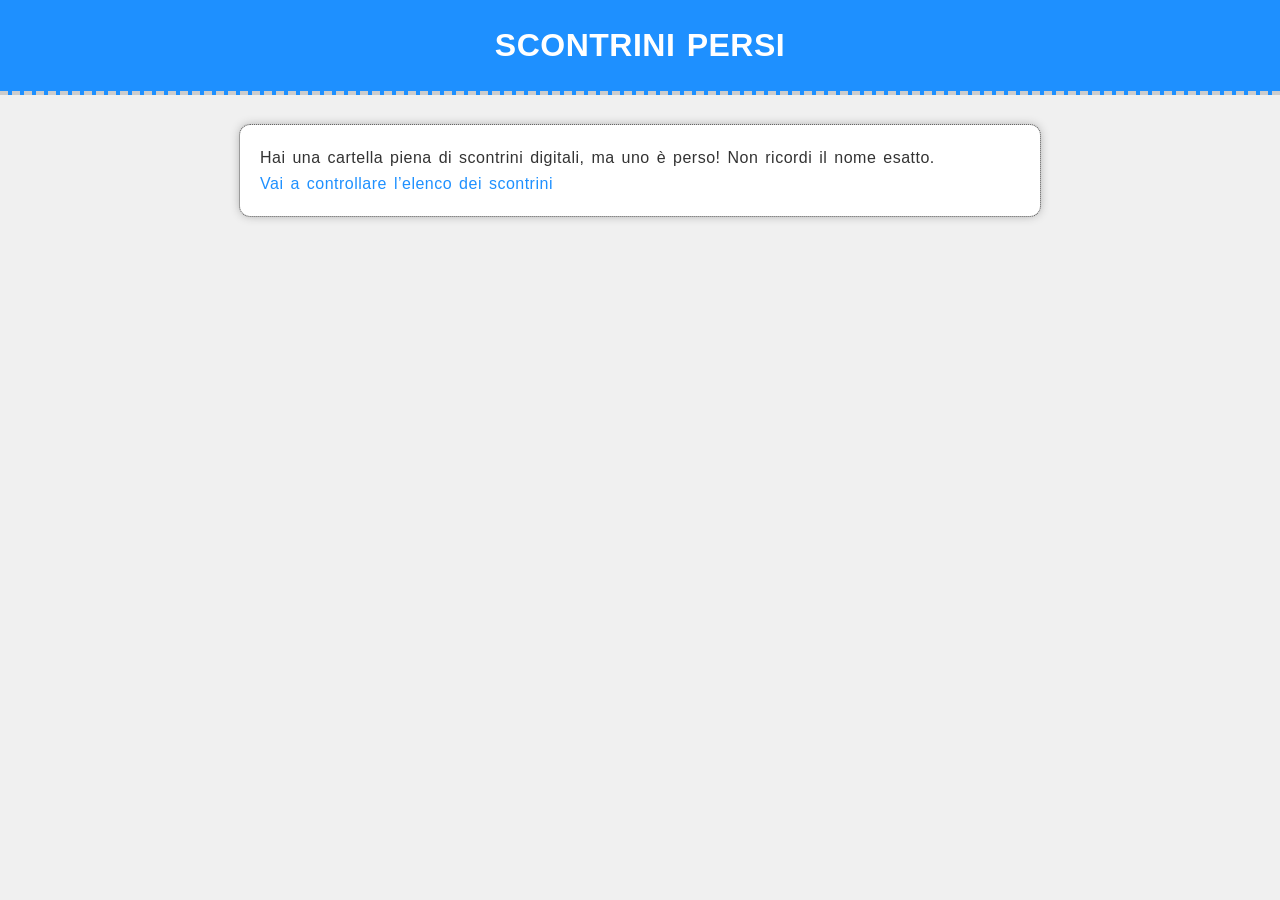
<file: index.html>
<!DOCTYPE html>
<html lang="it">
<head>
<meta charset="UTF-8">
<title>Scontrini Persi</title>
<link rel="stylesheet" href="stile/stile.css">
<style>
body {
    font-family: Arial, sans-serif;
    background: #f0f0f0;
    color: #333;
    margin: 0;
    padding: 0;
}

header {
    background: #1e90ff;
    padding: 20px;
    text-align: center;
    color: white;
    font-size: 2em;
}

.container {
    max-width: 800px;
    margin: 30px auto;
    padding: 20px;
    background: white;
    border-radius: 10px;
    box-shadow: 0 0 10px #aaa;
}

a {
    color: #1e90ff;
    text-decoration: none;
}

a:hover {
    text-decoration: underline;
}
</style>
</head>
<body>
<header>Scontrini Persi</header>
<div class="container">
<p>Hai una cartella piena di scontrini digitali, ma uno è perso! Non ricordi il nome esatto.</p>
<p><a href="scontrini.html">Vai a controllare l’elenco dei scontrini</a></p>
</div>
</body>
</html>
</file>
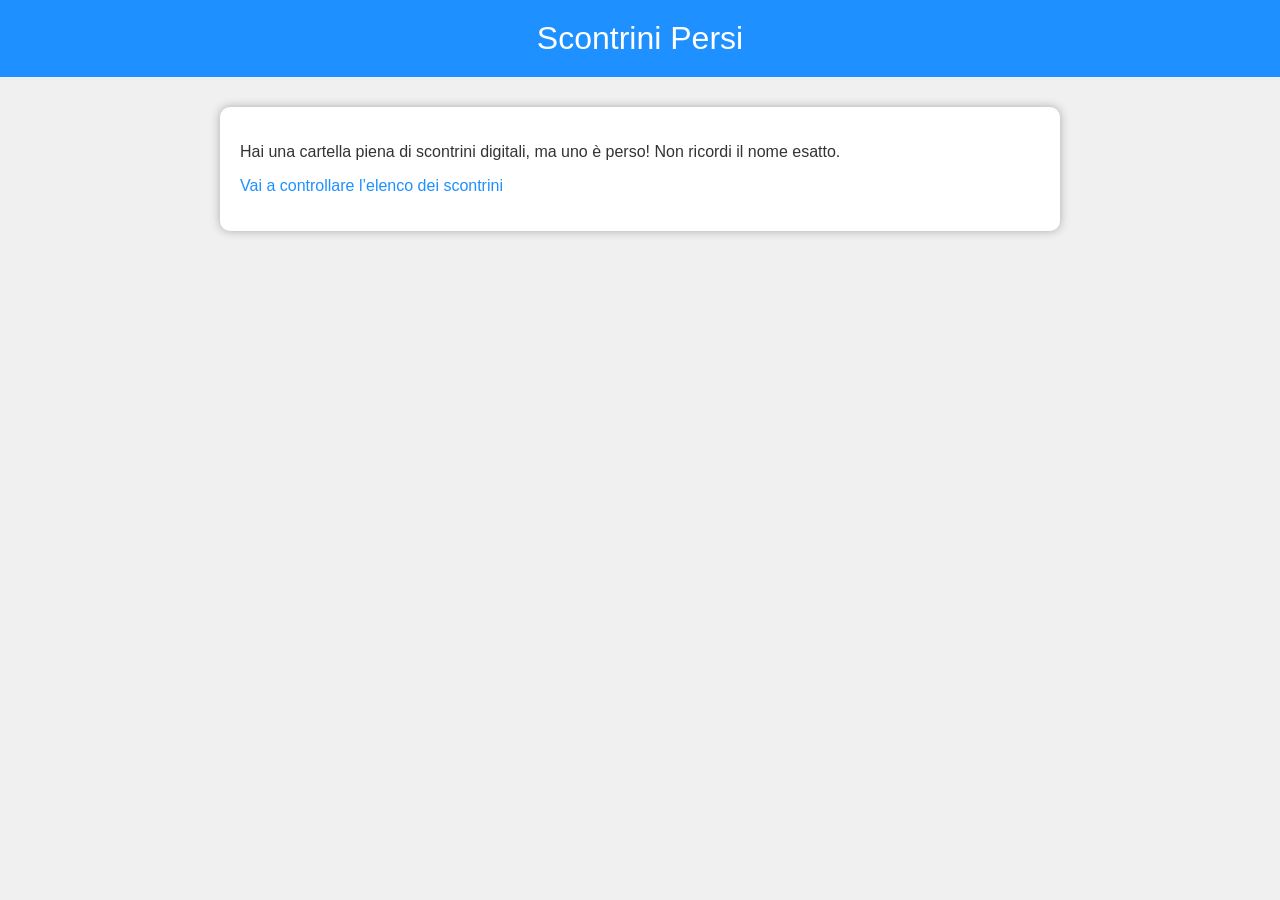
<file: indext.html>
<!DOCTYPE html>
<html lang="it">
<head>
<meta charset="UTF-8">
<title>Scontrini Persi</title>
<style>
body { font-family: Arial, sans-serif; background:#f0f0f0; color:#333; margin:0; padding:0; }
header { background:#1e90ff; padding:20px; text-align:center; color:white; font-size:2em; }
.container { max-width:800px; margin:30px auto; padding:20px; background:white; border-radius:10px; box-shadow:0 0 10px #aaa; }
a { color:#1e90ff; text-decoration:none; }
a:hover { text-decoration:underline; }
</style>
</head>
<body>
<header>Scontrini Persi</header>
<div class="container">
<p>Hai una cartella piena di scontrini digitali, ma uno è perso! Non ricordi il nome esatto.</p>
<p><a href="scontrini.html">Vai a controllare l’elenco dei scontrini</a></p>
</div>
</body>
</html>
</file>
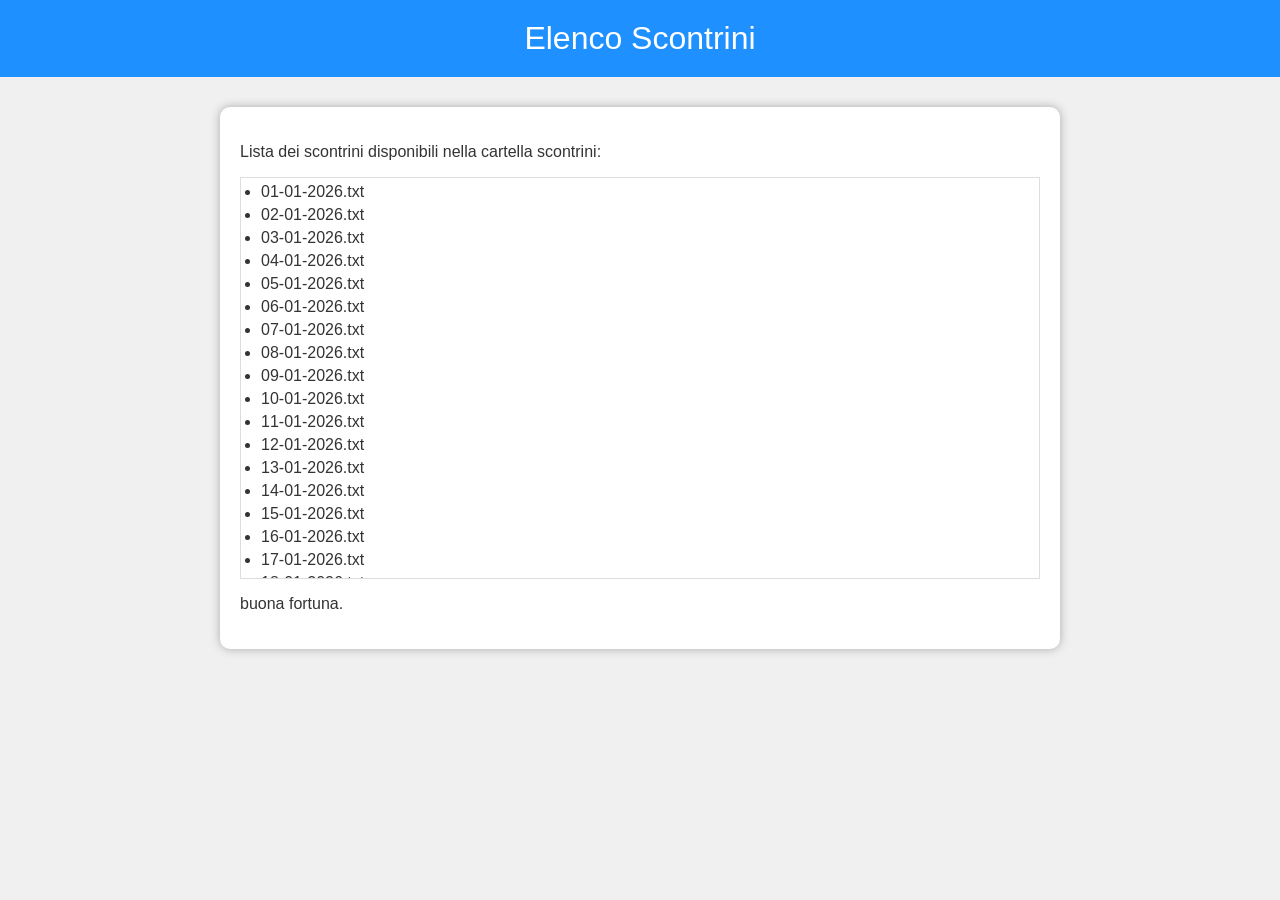
<file: scontrini.html>
<!DOCTYPE html>
<html lang="it">
<head>
<meta charset="UTF-8">
<title>Elenco Scontrini</title>
<style>
body { font-family: Arial, sans-serif; background:#f0f0f0; color:#333; margin:0; padding:0; }
header { background:#1e90ff; padding:20px; text-align:center; color:white; font-size:2em; }
.container { max-width:800px; margin:30px auto; padding:20px; background:white; border-radius:10px; box-shadow:0 0 10px #aaa; }
ul { max-height:400px; overflow-y:scroll; padding-left:20px; border:1px solid #ddd; }
li { margin:5px 0; }
input[type=file], button { padding:10px; margin-top:10px; border-radius:5px; border:none; }
button { background:#1e90ff; color:white; cursor:pointer; }
button:hover { background:#0d6efd; }
#flag { margin-top:15px; padding:10px; background:#eee; border-radius:5px; display:none; }
</style>
</head>
<body>
<header>Elenco Scontrini</header>
<div class="container">
<p>Lista dei scontrini disponibili nella cartella scontrini:</p>
<ul>
  
<li>01-01-2026.txt</li>
<li>02-01-2026.txt</li>
<li>03-01-2026.txt</li>
<li>04-01-2026.txt</li>
<li>05-01-2026.txt</li>
<li>06-01-2026.txt</li>
<li>07-01-2026.txt</li>
<li>08-01-2026.txt</li>
<li>09-01-2026.txt</li>
<li>10-01-2026.txt</li>
<li>11-01-2026.txt</li>
<li>12-01-2026.txt</li>
<li>13-01-2026.txt</li>
<li>14-01-2026.txt</li>
<li>15-01-2026.txt</li>
<li>16-01-2026.txt</li>
<li>17-01-2026.txt</li>
<li>18-01-2026.txt</li>
<li>19-01-2026.txt</li>
<li>20-01-2026.txt</li>
<li>21-01-2026.txt</li>
<li>22-01-2026.txt</li>
<li>23-01-2026.txt</li>
<li>24-01-2026.txt</li>
<li>25-01-2026.txt</li>
<li>26-01-2026.txt</li>
<li>27-01-2026.txt</li>
<li>28-01-2026.txt</li>
<li>29-01-2026.txt</li>
<li>30-01-2026.txt</li>
<li>31-01-2026.txt</li>
<li>32-01-2026.txt</li>

<li>01-02-2026.txt</li>
<li>02-02-2026.txt</li>
<li>03-02-2026.txt</li>
<li>04-02-2026.txt</li>
<li>05-02-2026.txt</li>
<li>06-02-2026.txt</li>
<li>07-02-2026.txt</li>
<li>08-02-2026.txt</li>
<li>09-02-2026.txt</li>
<li>10-02-2026.txt</li>
<li>11-02-2026.txt</li>
<li>12-02-2026.txt</li>
<li>13-02-2026.txt</li>
<li>14-02-2026.txt</li>
<li>15-02-2026.txt</li>
<li>16-02-2026.txt</li>
<li>17-02-2026.txt</li>
<li>18-02-2026.txt</li>
<li>19-02-2026.txt</li>
<li>20-02-2026.txt</li>
<li>21-02-2026.txt</li>
<li>22-02-2026.txt</li>
<li>23-02-2026.txt</li>
<li>24-02-2026.txt</li>
<li>25-02-2026.txt</li>
<li>26-02-2026.txt</li>
<li>27-02-2026.txt</li>
<li>28-02-2026.txt</li>

<li>01-03-2026.txt</li>
<li>02-03-2026.txt</li>
<li>03-03-2026.txt</li>
<li>04-03-2026.txt</li>
<li>05-03-2026.txt</li>
<li>06-03-2026.txt</li>
<li>07-03-2026.txt</li>
<li>08-03-2026.txt</li>
<li>09-03-2026.txt</li>
<li>10-03-2026.txt</li>
<li>11-03-2026.txt</li>
<li>12-03-2026.txt</li>
<li>13-03-2026.txt</li>
<li>14-03-2026.txt</li>
<li>15-03-2026.txt</li>
<li>16-03-2026.txt</li>
<li>17-03-2026.txt</li>
<li>18-03-2026.txt</li>
<li>19-03-2026.txt</li>
<li>20-03-2026.txt</li>
<li>21-03-2026.txt</li>
<li>22-03-2026.txt</li>
<li>23-03-2026.txt</li>
<li>24-03-2026.txt</li>
<li>25-03-2026.txt</li>
<li>26-03-2026.txt</li>
<li>27-03-2026.txt</li>
<li>28-03-2026.txt</li>
<li>29-03-2026.txt</li>
<li>30-03-2026.txt</li>
<li>31-03-2026.txt</li>
  
</ul>

<p>buona fortuna.</p>



</div>
</body>
</html>
</file>
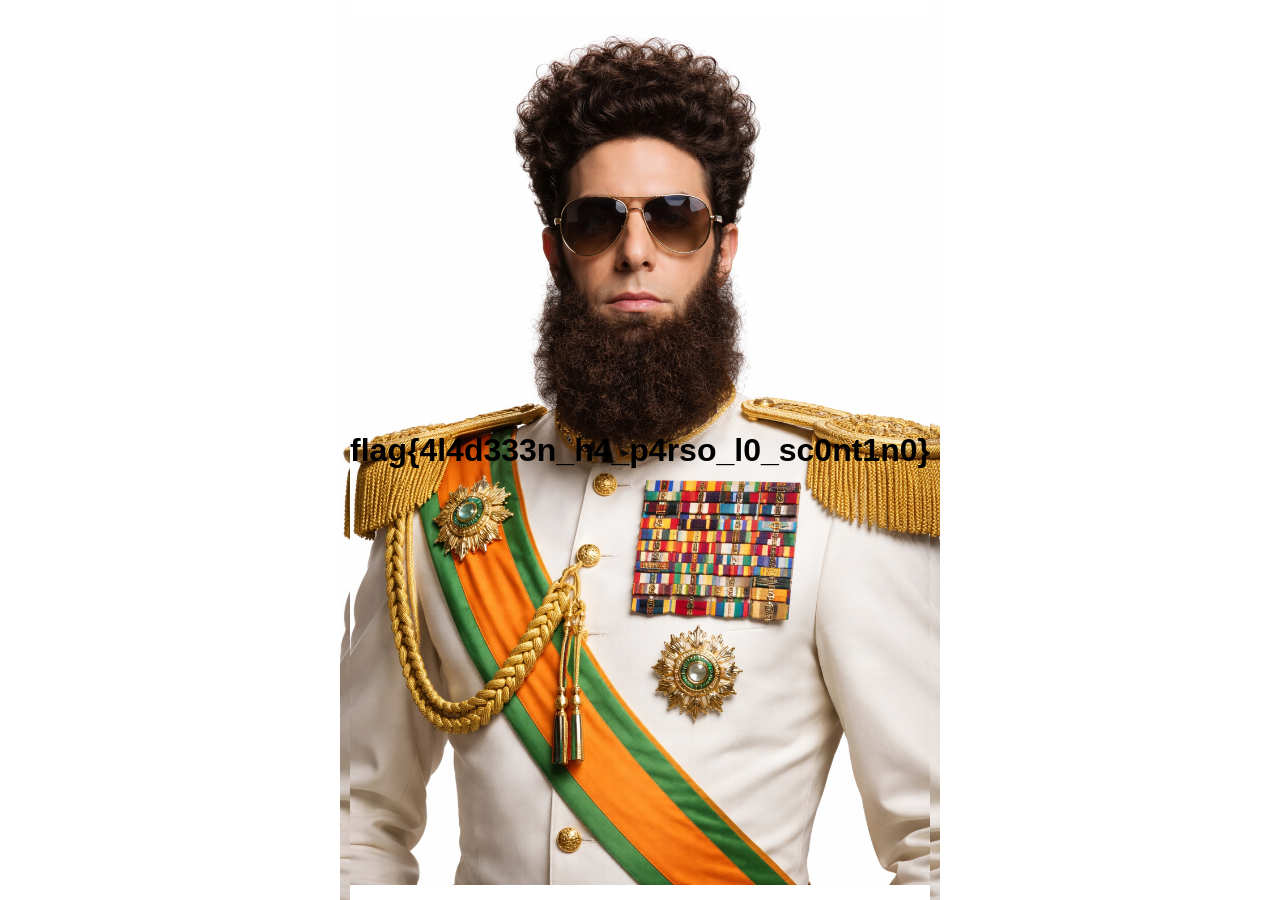
<file: vdata/background.html>
<!DOCTYPE html>
<html lang="it">
<head>
<meta charset="UTF-8">
<title>Testo sopra Aladeen</title>
<style>
body, html {
    margin: 0;
    padding: 0;
    height: 100%;
    background-color: white;
    background-image: url('aladeen.jpeg');
    background-position: center;
    background-repeat: no-repeat;
    background-size: contain; 
    display: flex;
    justify-content: center;
    align-items: center;
    text-align: center;
    font-family: Arial, sans-serif;
    color: #000; 
}


</style>
</head>
<body>

<div class="overlay-text">
    <h1>flag{4l4d333n_h4_p4rso_l0_sc0nt1n0}</h1>
    
</div>

</body>
</html>
</file>
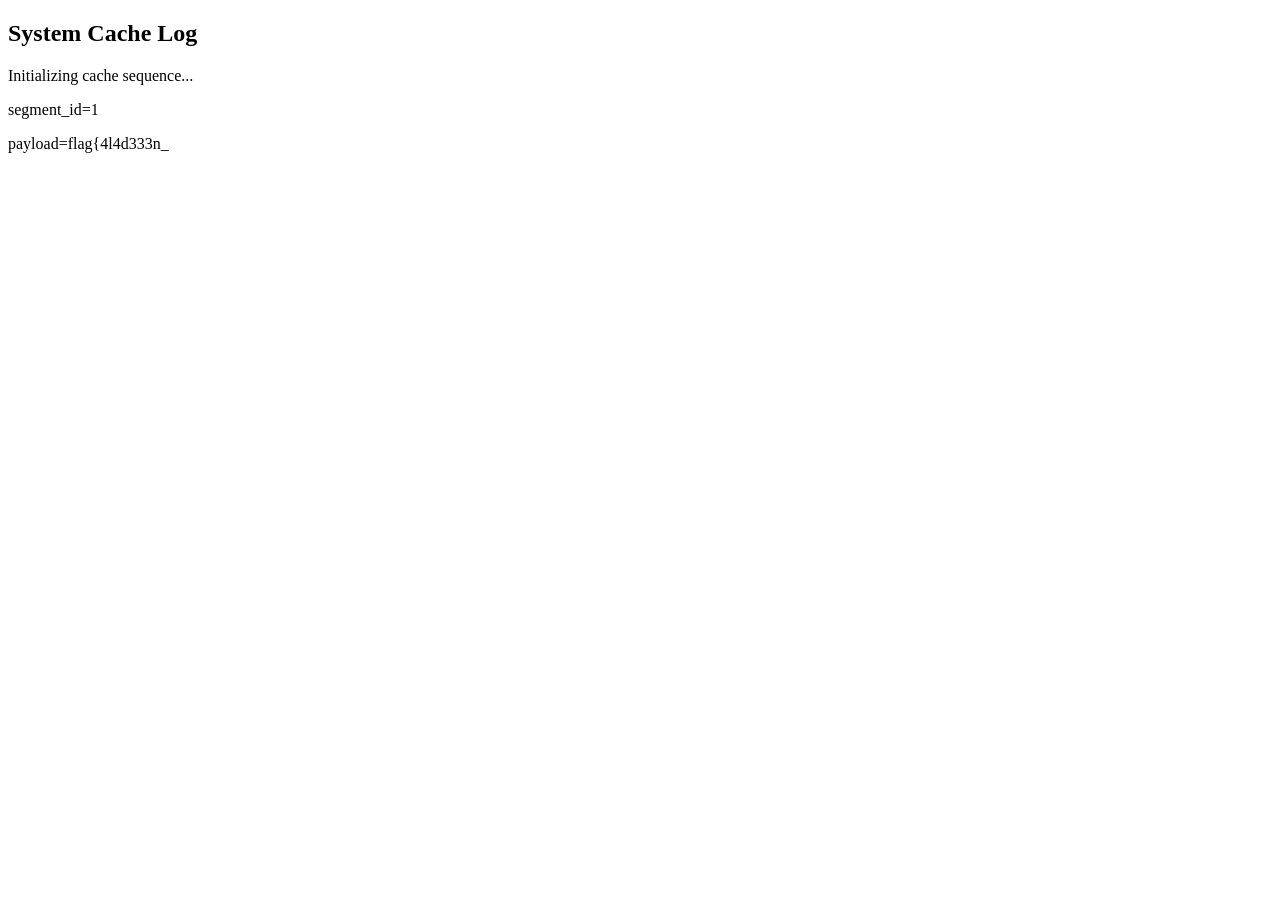
<file: vdata/cache_layer.html>
<!DOCTYPE html>
<html lang="it">
<head>
<meta charset="UTF-8">
<title>Cache Layer</title>
</head>
<body>
<h2>System Cache Log</h2>
<p>Initializing cache sequence...</p>

<!-- fragment file -->
<meta name="fragment" content="true">

<p>segment_id=1</p>
<p>payload=flag{4l4d333n_</p>

<!-- Indizio: i successivi frammenti sono nella cartella vdata/ -->
</body>
</html>
</file>
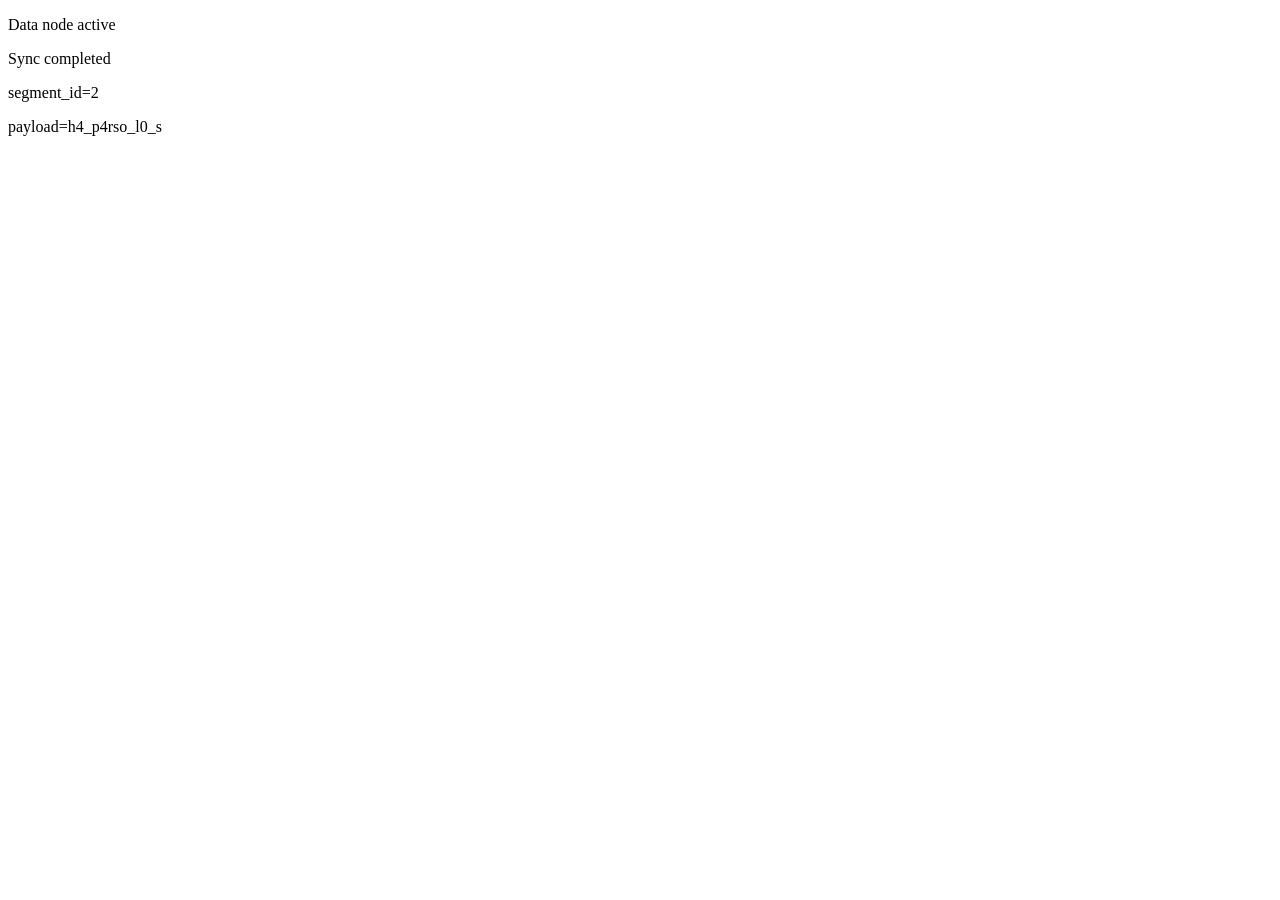
<file: vdata/data_fragment.html>
<!DOCTYPE html>
<html lang="it">
<head>
<meta charset="UTF-8">
<title>Data Fragment</title>
</head>
<body>
<p>Data node active</p>
<p>Sync completed</p>

<!-- fragment file -->
<meta name="fragment" content="true">

<p>segment_id=2</p>
<p>payload=h4_p4rso_l0_s</p>

<!-- Indizio: manca solo l’ultimo pezzo -->
</body>
</html>
</file>
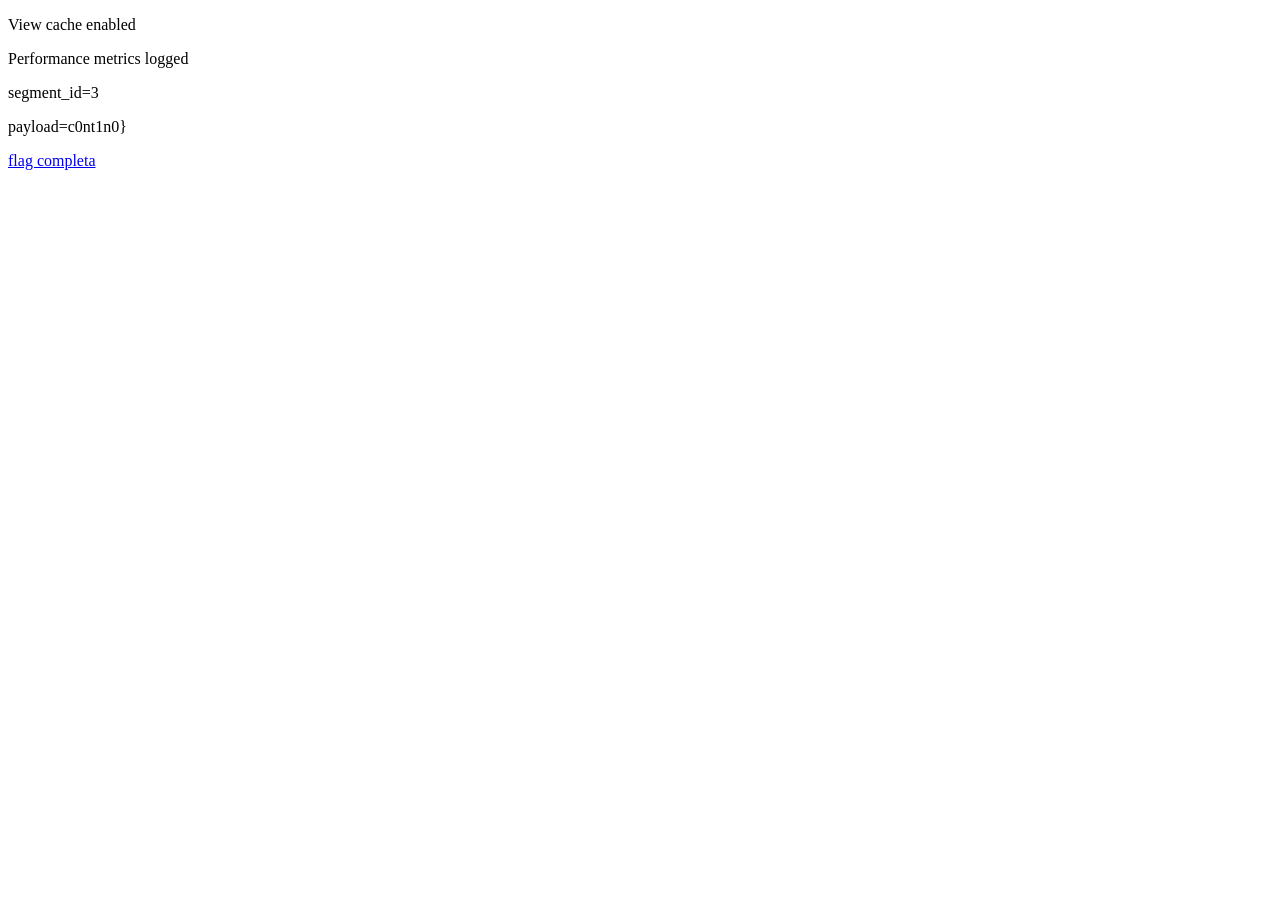
<file: vdata/view_cache.html>
<!DOCTYPE html>
<html lang="it">
<head>
<meta charset="UTF-8">
<title>View Cache</title>
</head>
<body>
<p>View cache enabled</p>
<p>Performance metrics logged</p>

<!-- fragment file -->
<meta name="fragment" content="true">

<p>segment_id=3</p>
<p>payload=c0nt1n0}</p>

<p><a href="background.html">flag completa</a></p>

<!-- Indizio: ora puoi ricostruire la flag -->
</body>
</html>
</file>
<file: stile/stile.css>
/* === RESET BASE === */
* {
    margin: 0;
    padding: 0;
    box-sizing: border-box;
}

/* === BODY STYLING RANDOM === */
body {
    font-family: 'Courier New', monospace;
    background-color: #eaeaea;
    color: #333333;
    line-height: 1.6;
    letter-spacing: 0.5px;
    word-spacing: 2px;
    text-align: justify;
}

/* === HEADER STYLING RANDOM === */
header {
    background: linear-gradient(to right, #ff9a9e, #fad0c4);
    padding: 20px 50px;
    text-transform: uppercase;
    font-weight: 900;
    border-bottom: 4px dashed #ccc;
}

/* === LINK RANDOM === */
a {
    color: #ff6600;
    text-decoration: underline dotted;
    transition: all 0.7s ease-in-out;
}
a:hover {
    color: #33cc33;
    text-decoration: none;
}

/* === CONTAINER RANDOM === */
.container {
    max-width: 1200px;
    margin: 40px auto;
    padding: 25px;
    background: repeating-linear-gradient(
        45deg,
        #fff,
        #fff 10px,
        #f5f5f5 10px,
        #f5f5f5 20px
    );
    border-radius: 25px;
    box-shadow: 0 0 50px rgba(0,0,0,0.05);
    outline: 1px dotted #666;
}

/* === LISTE RANDOM === */
ul, ol {
    list-style-type: square;
    padding-left: 30px;
}
li {
    margin: 8px 0;
    text-transform: capitalize;
    font-style: italic;
    font-size: 1.1em;
}

/* === BUTTONS RANDOM === */
button {
    padding: 15px 30px;
    border-radius: 50px;
    border: 2px groove #ff6600;
    background-color: #f0f0f0;
    color: #222;
    font-weight: bold;
    cursor: pointer;
    box-shadow: 3px 3px 20px rgba(0,0,0,0.1);
}
button:hover {
    background-color: #e6ffe6;
    border-color: #33cc33;
    transform: rotate(-2deg) scale(1.05);
}

/* === TABLES RANDOM === */
table {
    width: 100%;
    border-collapse: separate;
    border-spacing: 5px;
}
th, td {
    padding: 15px;
    border: 1px solid #aaa;
    text-align: left;
}
th {
    background-color: #ffeeee;
    color: #333;
}
td {
    background-color: #f7f7f7;
}

/* === CARDS RANDOM === */
.card {
    background-color: #ffffff;
    padding: 25px;
    border-radius: 15px;
    margin-bottom: 25px;
    box-shadow: 0 0 25px rgba(0,0,0,0.05);
    transition: transform 0.5s ease, box-shadow 0.5s ease;
}

.another-random::before {
    content: "/stile/css.txt";
    display: none;
}

.card:hover {
    transform: translateY(-5px) rotate(0.5deg);
    box-shadow: 0 0 50px rgba(0,0,0,0.1);
}

/* === ALERT RANDOM === */
.alert {
    padding: 20px;
    margin-bottom: 20px;
    border-radius: 10px;
}
.alert-success { background-color: #d4edda; color: #155724; }
.alert-error { background-color: #f8d7da; color: #721c24; }
.alert-info { background-color: #d1ecf1; color: #0c5460; }

/* === TEXT UTILITIES RANDOM === */
.text-center { text-align: center; }
.text-right { text-align: right; }
.text-left { text-align: left; }
.m-0 { margin: 0 !important; }
.mt-10 { margin-top: 10px !important; }
.mb-10 { margin-bottom: 10px !important; }
.pt-10 { padding-top: 10px !important; }
.pb-10 { padding-bottom: 10px !important; }

/* === ANIMATIONS RANDOM === */
@keyframes wobble {
    0% { transform: rotate(0deg); }
    25% { transform: rotate(2deg); }
    50% { transform: rotate(-2deg); }
    75% { transform: rotate(1deg); }
    100% { transform: rotate(0deg); }
}
.wobble { animation: wobble 3s infinite; }

/* === RESPONSIVE RANDOM === */
@media (max-width: 768px) {
    body { font-size: 0.9em; }
    header { font-size: 1.5em; padding: 15px 20px; }
    button { width: 100%; }
    .container { padding: 15px; }
}

/* === EXTRA RANDOM RULES (NON FUNZIONANTI) === */
input[type=text], input[type=email], textarea {
    border: 3px dotted #f0f0f0;
    background-color: #fafafa;
    letter-spacing: 2px;
}
::-webkit-scrollbar {
    width: 12px;
}
::-webkit-scrollbar-thumb {
    background-color: #ff6600;
    border-radius: 20px;
}
::-webkit-scrollbar-track {
    background: #f0f0f0;
}

/* === FINAL RANDOMITY === */
.fake-class-123 { display: grid; grid-template-columns: repeat(7, 1fr); }
.another-random { position: absolute; top: -9999px; left: -9999px; }
.hide-me { visibility: hidden; opacity: 0; }
</file>
